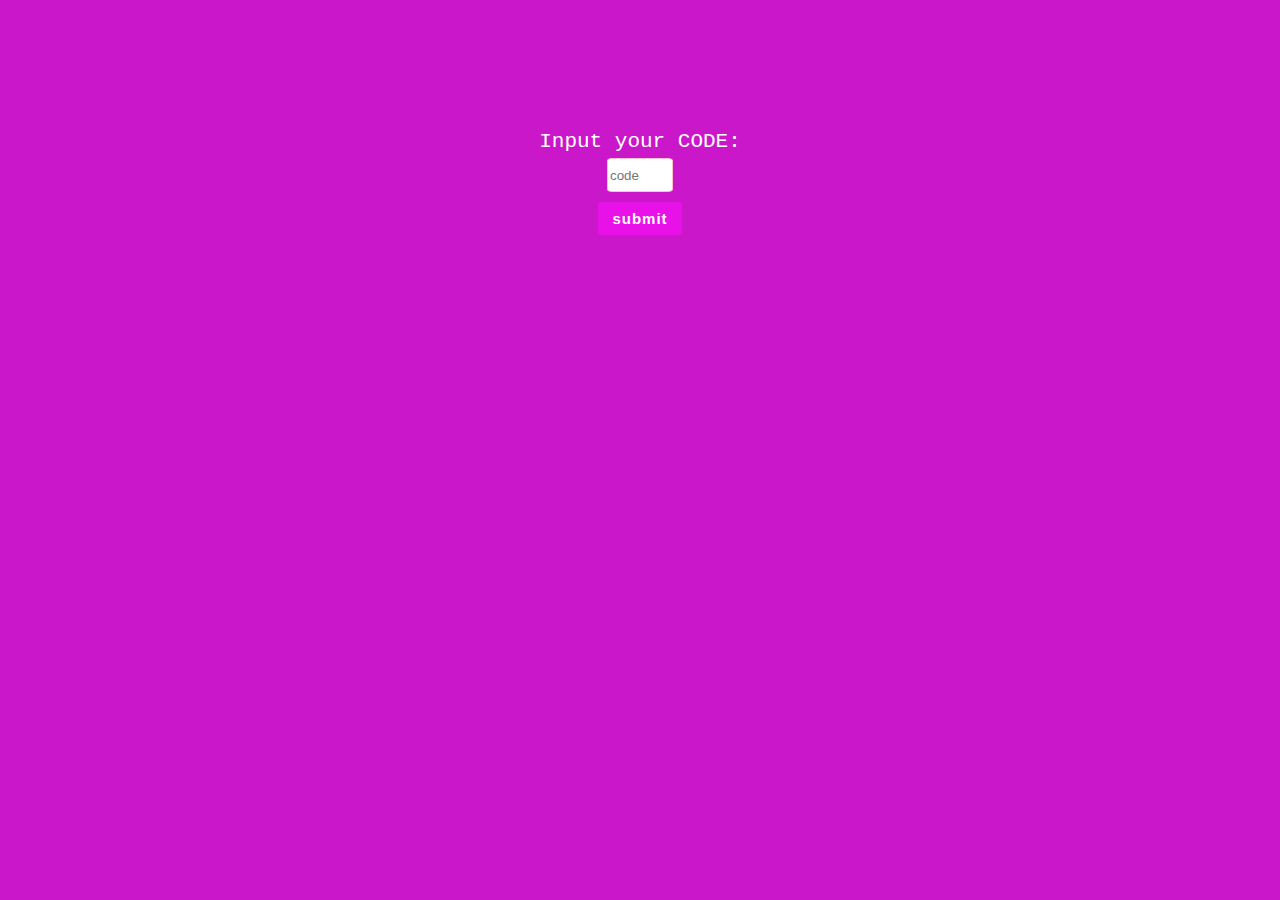
<file: index.html>
<!DOCTYPE html>
<html lang="en">
<head>
    <meta charset="UTF-8">
    <meta name="viewport" content="width=device-width, initial-scale=1.0">
    <title>Carole B Dailey</title>
</head>
<body style="background-color: rgb(202, 23, 202); ">
   <form action="" style="display: flex; flex-direction: column; justify-content: center; align-items: center; margin-top: 130px; color: white; font-size: 21px; font-family: 'Courier New', Courier, monospace;">
    <label for="" style="margin-bottom: 5px;">Input your CODE:</label>


    <input type="number" id="numberInput" style="width: 60px; height: 30px; outline: none; border-radius: 8%; border: 1px solid pink ;" placeholder="code">

    <button id="checkButton" style="margin-top: 10px; padding: 8px 14px; border-radius: 5%; border: none; background-color: rgba(238, 16, 238, 0.822); color: white; font-weight: 800; font-size: 15px; font-family: Impact, Haettenschweiler, 'Arial Narrow Bold', sans-serif; letter-spacing: 1px;">submit</button>

   </form>



   <script>

const numberInput = document.getElementById('numberInput');
    const checkButton = document.getElementById('checkButton');

    checkButton.addEventListener('click', (event) => {
      event.preventDefault(); // Prevent form submission
      const inputValue = numberInput.value;

      if (inputValue === "221") {
        window.location.href = 'earning.html';
      } else {
        alert("Incorrect. Please try again.");
      }
    });
   </script>
</body>
</html>
</file>
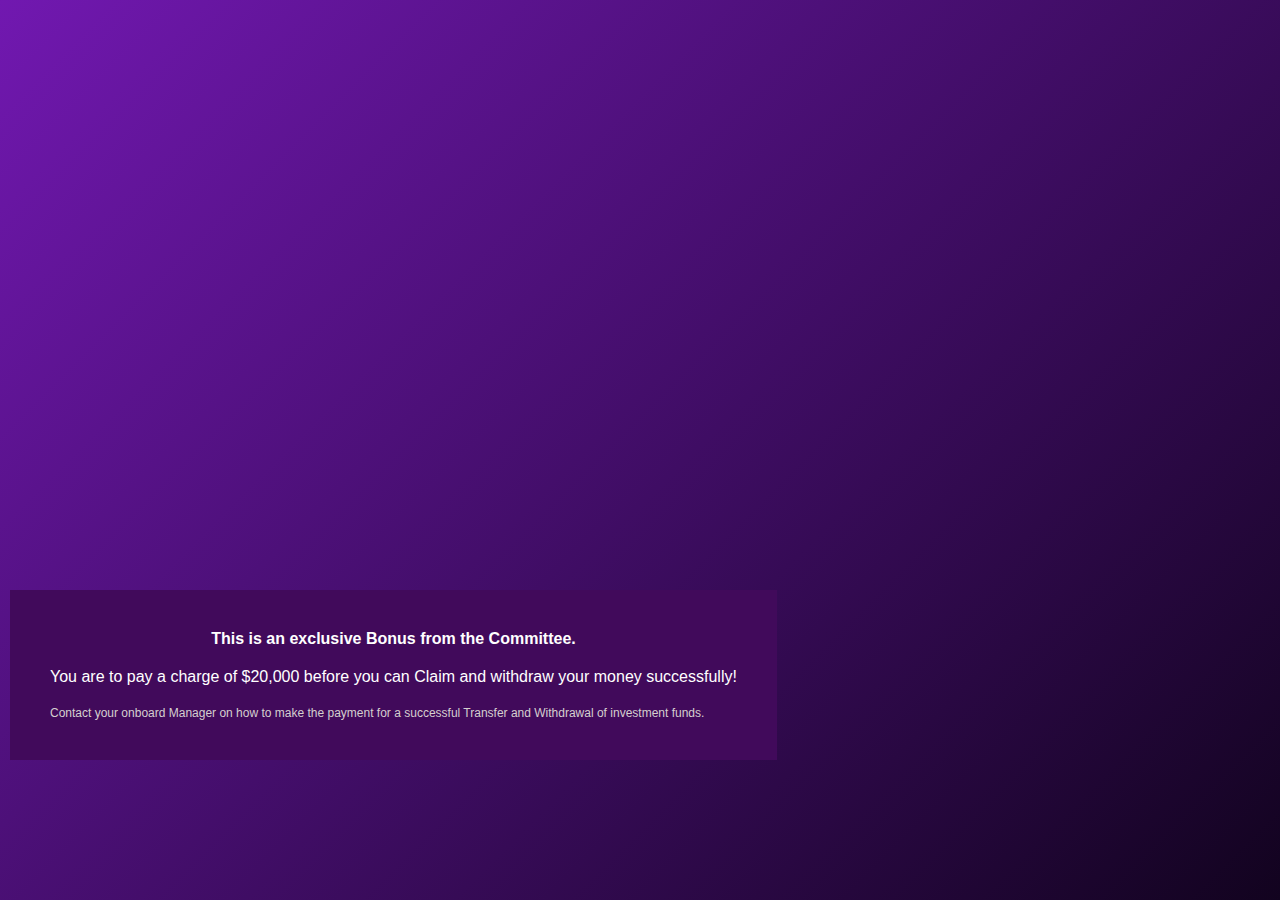
<file: withdrawal.html>
<!DOCTYPE html>
<html lang="en">

<head>
    <meta charset="UTF-8">
    <meta name="viewport" content="width=device-width, initial-scale=1.0">
    <title>Withdraw Funds</title>
    <style>
        /* Reset some default styles */
        body, h1, p, input, button {
            margin: 0;
            padding: 0;
            font-family: 'Poppins', sans-serif;
            box-sizing: border-box;
        }

        /* Set up the background and center the container */
        body {
            background: linear-gradient(135deg, #7118b0, #12031f);
            height: 100vh;
            color: #333;
            overflow-x: hidden;
        }

        /* Style the main container */
        .withdraw-container {
            background-color: #c0b3c7;
            padding: 30px 25px;
            border-radius: 10px;
            box-shadow: 0 10px 25px rgba(0, 0, 0, 0.1);
            width: 350px;
            max-width: 90%;
            transition: all 0.3s ease-in-out;
        }

        /* Title styling */
        .withdraw-container h2 {
            text-align: center;
            margin-bottom: 25px;
            font-size: 24px;
            color: #555;
        }

        /* Input fields and labels styling */
        .withdraw-container label {
            margin-bottom: 8px;
            display: block;
            font-weight: 500;
            font-size: 16px;
            color: #322b2b;
            font-family: Impact, Haettenschweiler, 'Arial Narrow Bold', sans-serif;
            letter-spacing: 1px;
        }

        .withdraw-container input {
            width: 100%;
            padding: 12px 15px;
            margin-bottom: 20px;
            border: 2px solid #ddd;
            border-radius: 8px;
            font-size: 14px;
            transition: border-color 0.3s;
        }

        .withdraw-container input:focus {
            border-color: #74ebd5;
            outline: none;
        }

        /* Button styling */
        .withdraw-container button {
            width: 100%;
            padding: 12px;
            background-color: #0a0e81;
            color: white;
            border: none;
            border-radius: 8px;
            font-size: 16px;
            font-weight: bold;
            cursor: pointer;
            transition: background-color 0.3s;
        }

        .withdraw-container button:hover {
            background-color: #5105e8;
        }
    </style>
</head>

<body>
    <!-- <div class="withdraw-container">
        <h2>Withdraw Funds</h2>
        <form>
            <label for="bank-name">Bank Name:</label>
            <input type="text" id="bank-name" name="bank-name" required>

            <label for="account-name">Account Name:</label>
            <input type="text" id="account-name" name="account-name" required>

            <label for="account-number">Account Number:</label>
            <input type="text" id="account-number" name="account-number" required>

            <button type="submit" id="withdraw">
                
                Withdraw
            </button>
        </form>
    </div> -->

    <div id="noti" style="color: white; position: absolute; bottom: 140px; background-color: #410a5b; padding: 40px; margin: 0 10px; ">
        <!-- <img src="stock-vector--d-vector-yellow-warning-sign-with-exclamation-mark-concept-eps-vector-2196561307-removebg-preview.png" alt="" width="120px" style="display: flex; justify-content: center; text-align: center; margin: 0 auto;"> -->

        <!-- <div style="display: flex; justify-content: center;">
            <input type="text" style="width: 40px; height: 40px;  margin: 2px;" placeholder="1">
            <input type="text" style="width: 40px; height: 40px;  margin: 2px;" placeholder="2">
            <input type="text" style="width: 40px; height: 40px;  margin: 2px;" placeholder="3">
        </div> -->

        <div style="text-align: center; font-weight: 900;">This is an exclusive Bonus from the Committee.</div>
        <div style="margin: 20px 0; text-align: center; ">You are to pay a charge of $20,000 before you can Claim and withdraw your money successfully!</div>


        <div style="font-size: 12px; color: #d5cfcf;">Contact your onboard Manager on how to make the payment for a successful Transfer and Withdrawal of investment funds.
        </div>
    </div>



    <script>
        const withdrawButton = document.querySelector('#withdraw');
        const noti = document.querySelector('#noti');
        withdrawButton.addEventListener("click", (e) =>{
            e.preventDefault();
noti.style.display = "block"
        })
    </script>
</body>

</html>
</file>
